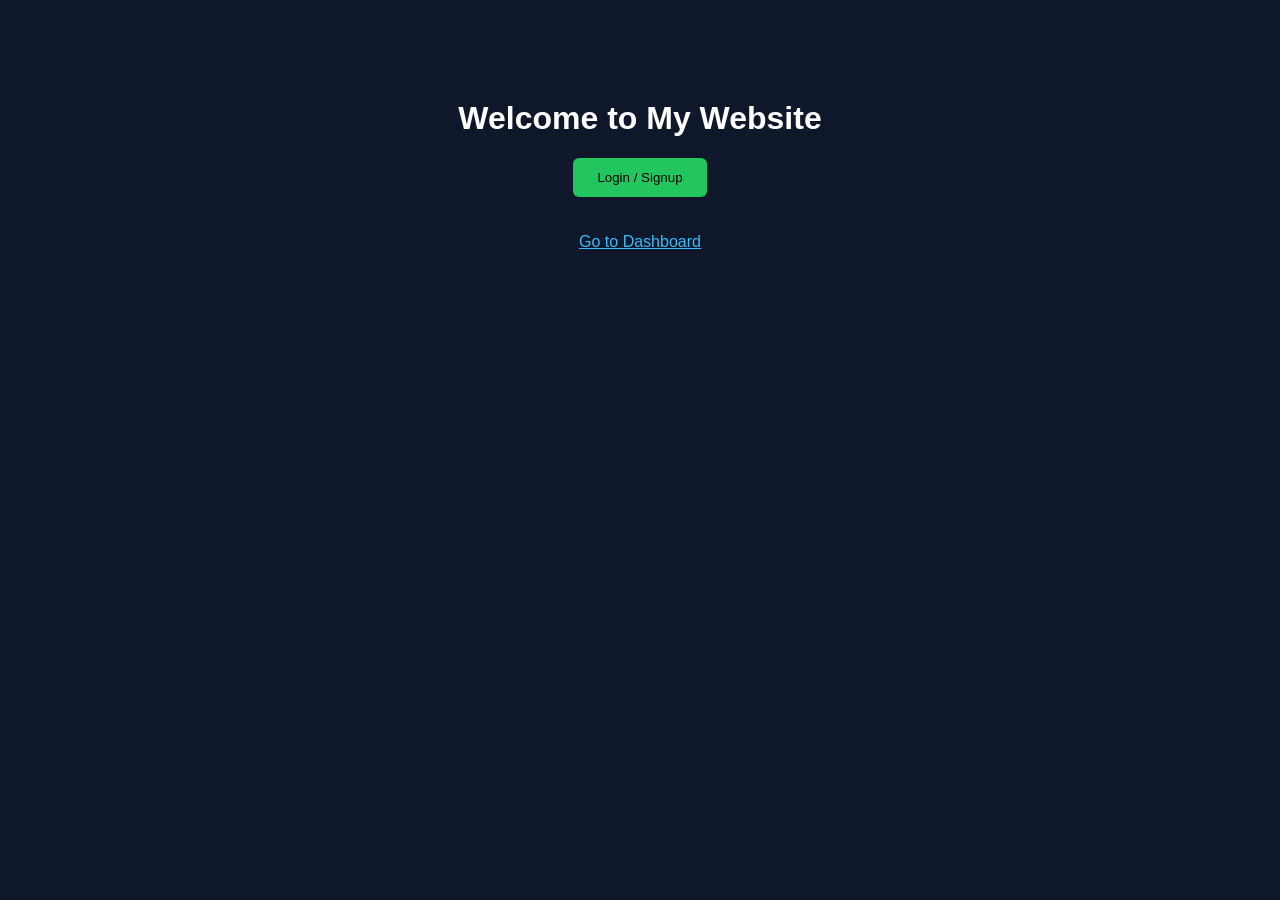
<file: index.html>
<!DOCTYPE html>
<html>
<head>
  <title>My Website</title>
  <link rel="stylesheet" href="style.css">
  <script src="https://identity.netlify.com/v1/netlify-identity-widget.js"></script>
</head>

<body>

  <h1>Welcome to My Website</h1>

  <button onclick="netlifyIdentity.open()">Login / Signup</button>

  <div id="user"></div>

  <br><br>
  <a href="dashboard.html">Go to Dashboard</a>

  <script src="script.js"></script>
</body>
</html>
</file>
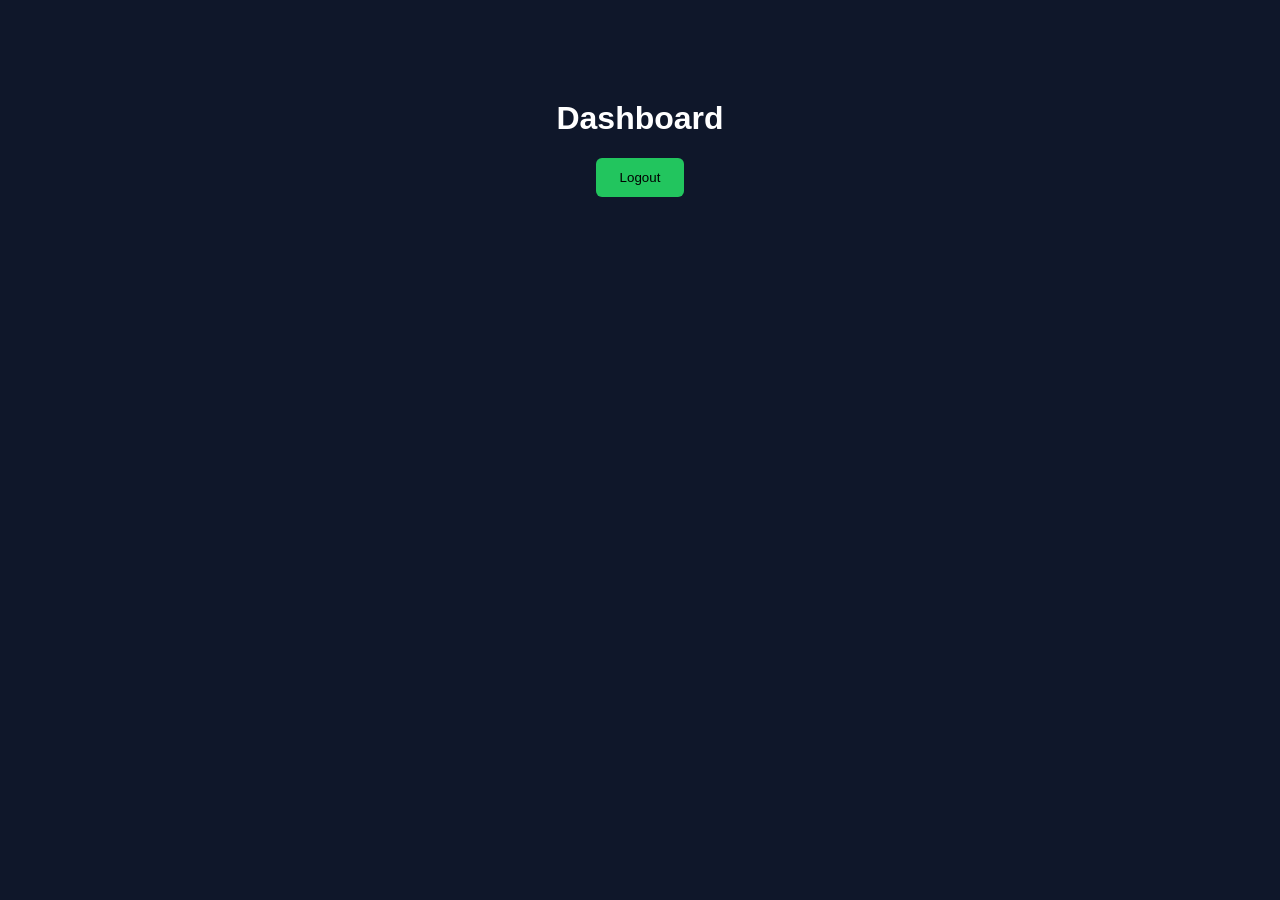
<file: dashboard.html>
<!DOCTYPE html>
<html>
<head>
  <title>Dashboard</title>
  <link rel="stylesheet" href="style.css">
  <script src="https://identity.netlify.com/v1/netlify-identity-widget.js"></script>
</head>

<body>

  <h1>Dashboard</h1>

  <div id="user"></div>

  <button onclick="logout()">Logout</button>

  <script>
    netlifyIdentity.on("init", user => {
      if (!user) {
        // NOT logged in → kick back
        window.location.href = "/";
      } else {
        document.getElementById("user").innerHTML =
          "Welcome: " + user.email;
      }
    });

    function logout() {
      netlifyIdentity.logout();
      window.location.href = "/";
    }
  </script>

</body>
</html>
</file>
<file: style.css>
body {
  font-family: Arial;
  text-align: center;
  background: #0f172a;
  color: white;
  margin-top: 100px;
}

button {
  padding: 12px 24px;
  background: #22c55e;
  border: none;
  border-radius: 6px;
  cursor: pointer;
}

a {
  color: #38bdf8;
}
</file>
